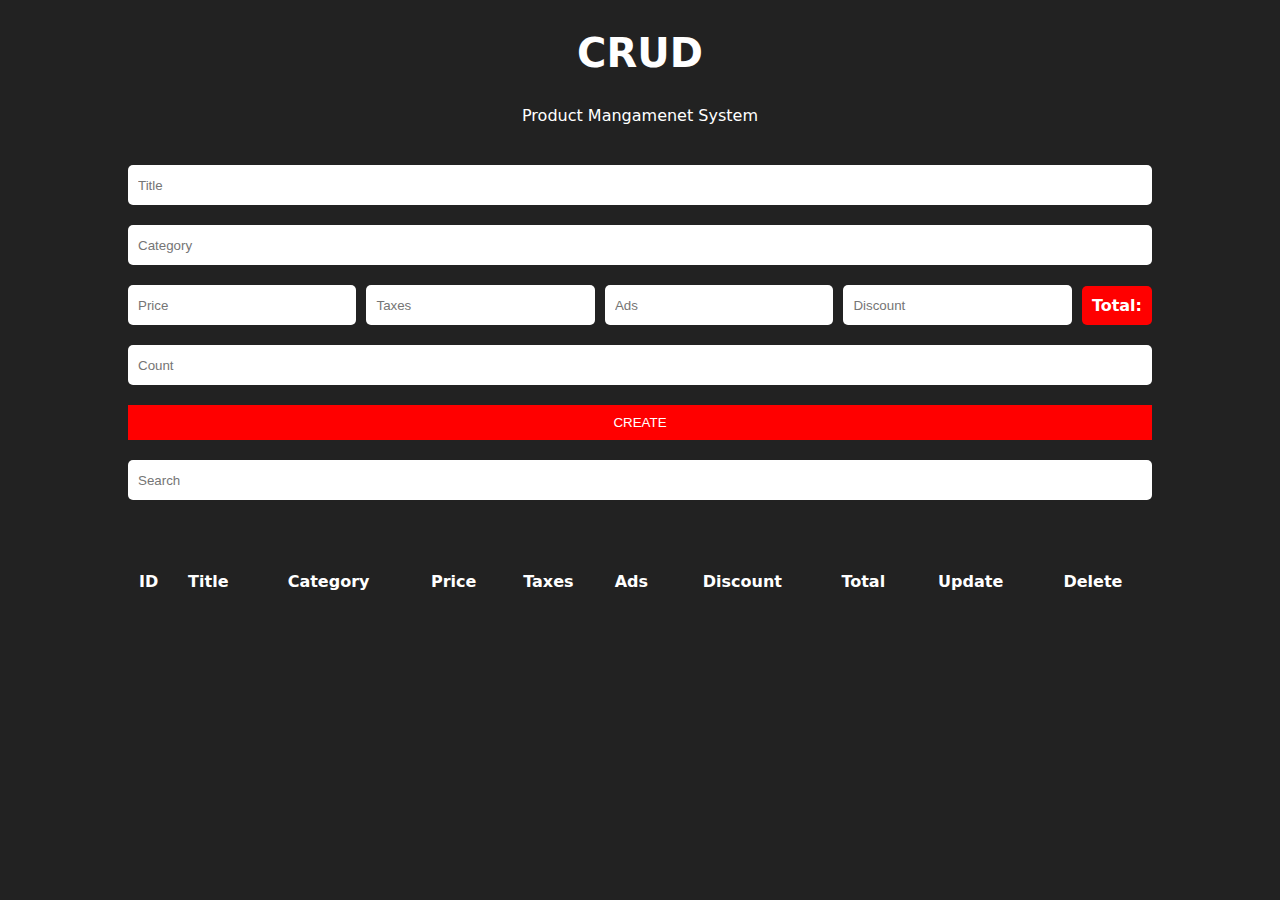
<file: index.html>
<!DOCTYPE html>
<html lang="en">
<head>
    <meta charset="UTF-8">
    <meta http-equiv="X-UA-Compatible" content="IE=edge">
    <meta name="viewport" content="width=device-width, initial-scale=1.0">
    <link rel="stylesheet" href="style.css">
    <title>CRUD</title>
</head>
<body>
    <h1 class="title">crud</h1>
    <p class="subject">product mangamenet system</p>
    <input class="input" id="title" placeholder="Title">
    <input class="input" id="category" placeholder="Category">
    <div class="calc-div">
        <input type="number" onkeyup="getTotal()" class="input price-input" id="price" placeholder="Price">
        <input type="number" onkeyup="getTotal()" class="input price-input" id="taxes" placeholder="Taxes">
        <input type="number" onkeyup="getTotal()" class="input price-input" id="ads" placeholder="Ads">
        <input type="number" onkeyup="getTotal()" class="input price-input" id="discount" placeholder="Discount">
        <small class="total" id="total"></small>
    </div>
    <input type="number" class="input" id="count" placeholder="Count">
    <button type="submit" class="submit-btn" id="submit">create</button>
    <input type="search" onkeyup="search(this.value)" class="input" id="search" placeholder="Search">
    <button type="submit" class="delete-all-btn" id="deleteAllBTN">delete all</button>
    <table>
        <tr>
            <th>ID</th>
            <th>title</th>
            <th>category</th>
            <th>price</th>
            <th>taxes</th>
            <th>ads</th>
            <th>discount</th>
            <th>total</th>
            <th>update</th>
            <th>delete</th>
        </tr>
        <tbody id="table"></tbody>
    </table>
    <script src="main.js"></script>
</body>
</html>
</file>
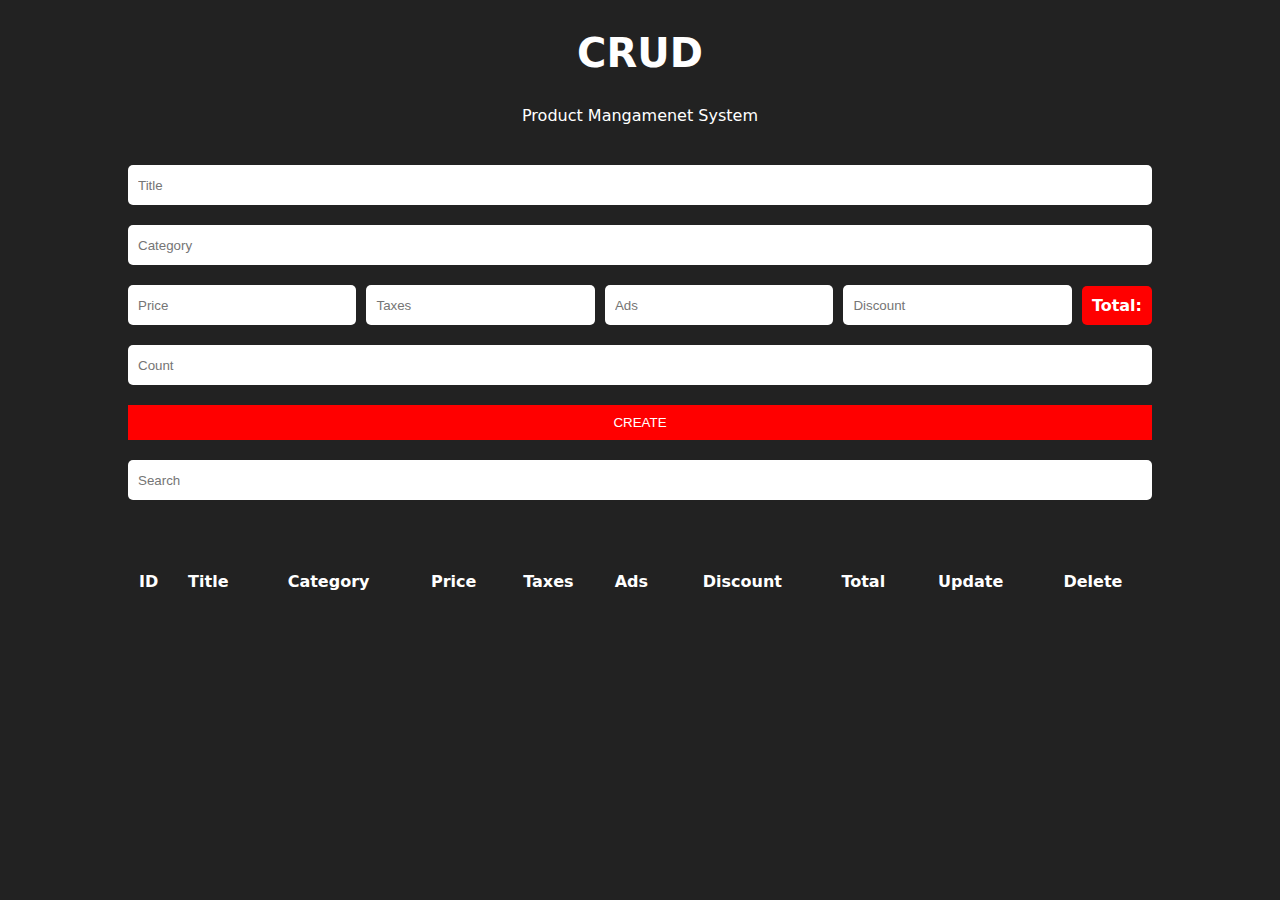
<file: inedx.html>
<!DOCTYPE html>
<html lang="en">
<head>
    <meta charset="UTF-8">
    <meta http-equiv="X-UA-Compatible" content="IE=edge">
    <meta name="viewport" content="width=device-width, initial-scale=1.0">
    <link rel="stylesheet" href="style.css">
    <title>CRUD</title>
</head>
<body>
    <h1 class="title">crud</h1>
    <p class="subject">product mangamenet system</p>
    <input class="input" id="title" placeholder="Title">
    <input class="input" id="category" placeholder="Category">
    <div class="calc-div">
        <input type="number" onkeyup="getTotal()" class="input price-input" id="price" placeholder="Price">
        <input type="number" onkeyup="getTotal()" class="input price-input" id="taxes" placeholder="Taxes">
        <input type="number" onkeyup="getTotal()" class="input price-input" id="ads" placeholder="Ads">
        <input type="number" onkeyup="getTotal()" class="input price-input" id="discount" placeholder="Discount">
        <small class="total" id="total"></small>
    </div>
    <input type="number" class="input" id="count" placeholder="Count">
    <button type="submit" class="submit-btn" id="submit">create</button>
    <input type="search" onkeyup="search(this.value)" class="input" id="search" placeholder="Search">
    <button type="submit" class="delete-all-btn" id="deleteAllBTN">delete all</button>
    <table>
        <tr>
            <th>ID</th>
            <th>title</th>
            <th>category</th>
            <th>price</th>
            <th>taxes</th>
            <th>ads</th>
            <th>discount</th>
            <th>total</th>
            <th>update</th>
            <th>delete</th>
        </tr>
        <tbody id="table"></tbody>
    </table>
    <script src="main.js"></script>
</body>
</html>
</file>
<file: style.css>
* {
    padding: 0;
    margin: 0;
    box-sizing: border-box;
    scroll-behavior: smooth;
}

body {
    display: flex;
    align-items: center;
    flex-direction: column;
    background-color: #222;
    color: #fff;
    font-family: system-ui, -apple-system, BlinkMacSystemFont, 'Segoe UI', Roboto, Oxygen, Ubuntu, Cantarell, 'Open Sans', 'Helvetica Neue', sans-serif;
}

.title {
    font-size: 40px;
    font-weight: 600;
    text-transform: uppercase;
    margin: 30px 0;
}

.subject {
    font-size: 16px;
    font-weight: 400;
    text-transform: capitalize;
    margin-bottom: 30px;
}

.input {
    height: 40px;
    width: 80%;
    border: none;
    outline: none;
    margin: 10px 0;
    padding: 10px;
    border-radius: 5px;
    -webkit-border-radius: 5px;
    -moz-border-radius: 5px;
    -ms-border-radius: 5px;
    -o-border-radius: 5px;
    cursor: text;
}

.calc-div {
    width: 80%;
    display: flex;
    align-items: center;
}

.price-input {
    width: calc(5 / 100%);
    margin-right: 10px;
}

.total {
    width: calc(5 / 100%);
    display: flex;
    position: relative;
    font-size: 16px;
    font-weight: 600;
    background-color: #ff0000;
    padding: 10px;
    border-radius: 5px;
    -webkit-border-radius: 5px;
    -moz-border-radius: 5px;
    -ms-border-radius: 5px;
    -o-border-radius: 5px;
}

.total::before {
    content: "Total:";
    margin-right: 3%;
}

.submit-btn,
.delete-all-btn {
    background-color: #ff0000;
    color: #fff;
    text-transform: uppercase;
    width: 80%;
    border: none;
    outline: none;
    margin: 10px;
    padding: 10px;
    cursor: pointer;
}

.delete-all-btn {
    display: none;
}

table {
    width: 80%;
    margin: 60px 0;
}

th {
    text-transform: capitalize;
}

td {
    text-align: center;
}

.btn {
    background-color: #ff0000;
    color: #fff;
    text-transform: capitalize;
    border: none;
    outline: none;
    padding: 10px;
    margin: 10px 0;
    cursor: pointer;
}
</file>
